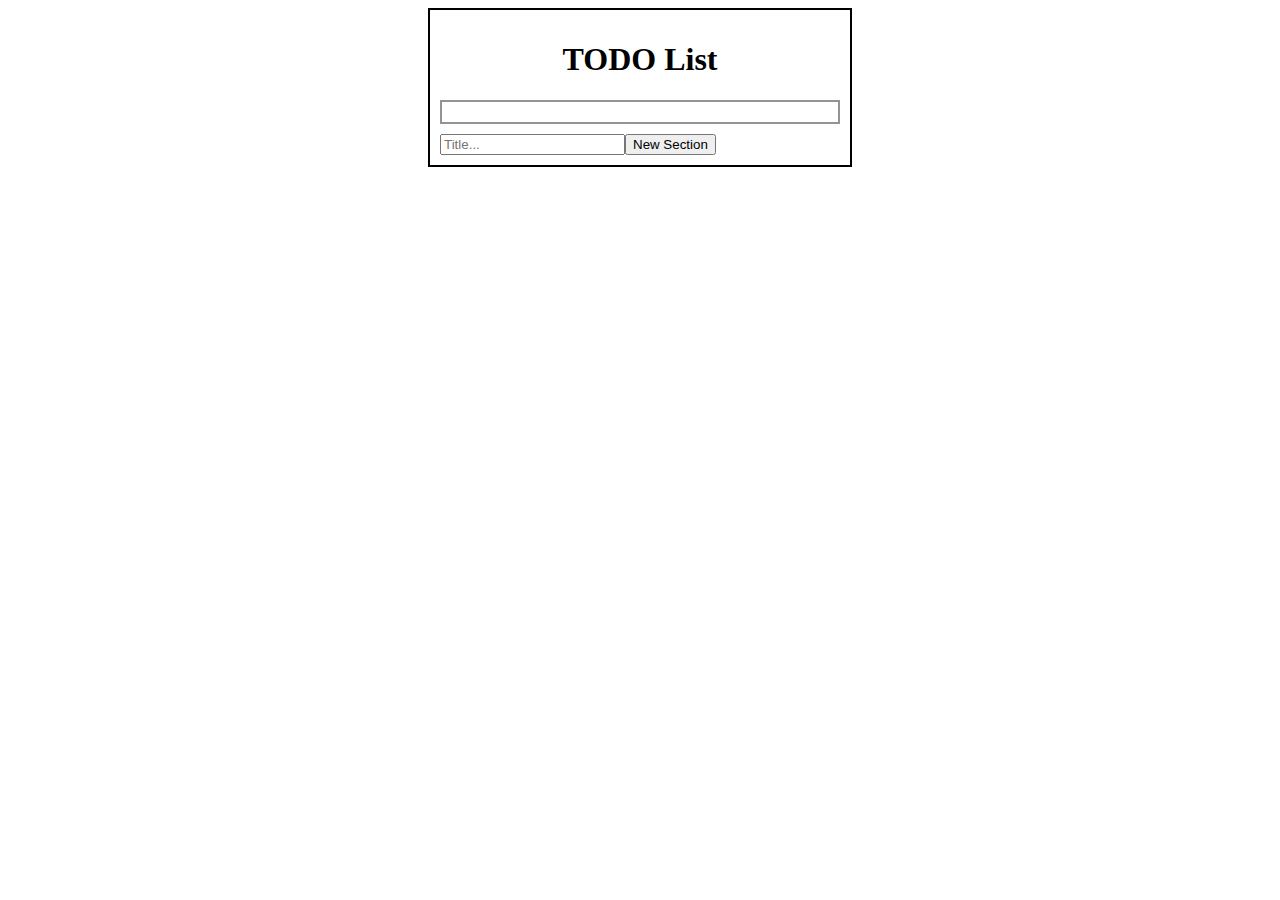
<file: TODO List/index.html>
<!DOCTYPE html>
<html>
<head lang="en">
    <meta charset="UTF-8">
    <link rel="stylesheet" href="styles.css"/>
    <title></title>
</head>
<body>
<script src="modules.js"></script>
<script>
    var a = new modules.Container('TODO List');
    a.addToDom(document.body);
</script>
</body>
</html>
</file>
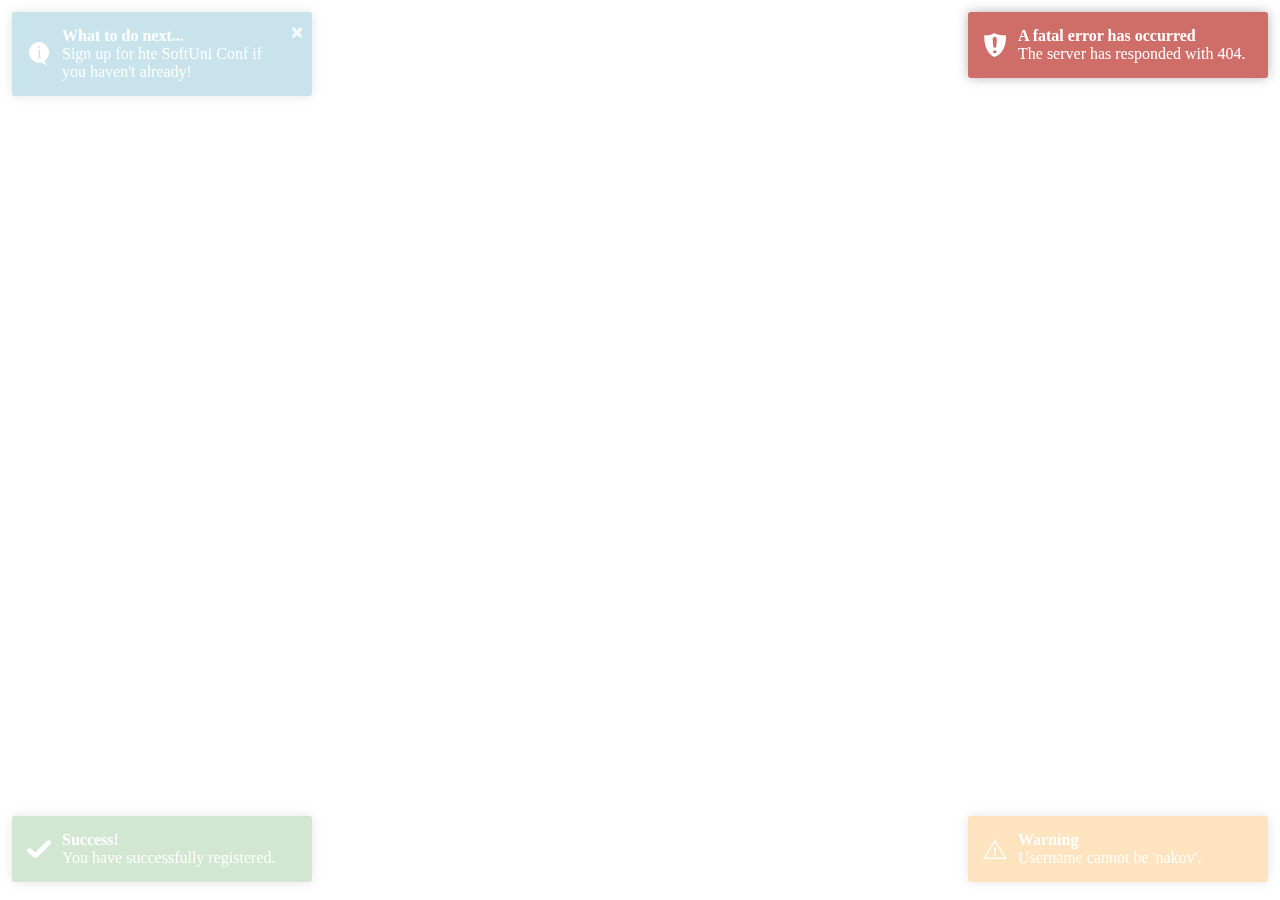
<file: Poppy/Skeleton/index.html>
<!--
This work contains portions from toastr js library
- https://github.com/CodeSeven/toastr
under the MIT license
- http://www.opensource.org/licenses/mit-license.php
-->

<!DOCTYPE html>
<html>
<head lang="en">
    <meta charset="UTF-8">
    <title></title>
    <link rel="stylesheet" href="style/style.css"/>
</head>
<body id = "body">

	<script src="poppy/view-factory.js"></script>
	<script src="poppy/data.js"></script>
    <script src="poppy/core.js"></script>
    <script src="poppy/main.js"></script>

</body>
</html>
</file>
<file: TODO List/styles.css>
h1{
    text-align: center;
}

h3{
    text-align: right;
    padding: 5px;
}
span{
    text-decoration: underline;
}
.w {
    width: 400px;
    border: 2px solid black;
    margin-left: auto;
    margin-right: auto;
    padding: 10px;
}
.section {
    border: 2px solid #949494;
    margin: 10px 0px;
    padding: 10px;
}
.sections {
    border: 2px solid #949494;
    padding: 10px;
    margin-bottom: 10px;
}
</file>
<file: Poppy/Skeleton/style/style.css>
/*
This work contains portions from toastr js library
- https://github.com/CodeSeven/toastr
under the MIT license
- http://www.opensource.org/licenses/mit-license.php
*/

.poppy-title {
    font-weight: bold;
}
.poppy-message {
    -ms-word-wrap: break-word;
    word-wrap: break-word;
}
.poppy-message a,
.poppy-message label {
    color: #ffffff;
}
.poppy-message a:hover {
    color: #cccccc;
    text-decoration: none;
}
.poppy-close-button {
    position: relative;
    right: -0.3em;
    top: -0.3em;
    float: right;
    font-size: 20px;
    font-weight: bold;
    color: #ffffff;
    -webkit-text-shadow: 0 1px 0 #ffffff;
    text-shadow: 0 1px 0 #ffffff;
    opacity: 0.8;
    -ms-filter: progid:DXImageTransform.Microsoft.Alpha(Opacity=80);
    filter: alpha(opacity=80);
}
.poppy-close-button:hover,
.poppy-close-button:focus {
    color: #000000;
    text-decoration: none;
    cursor: pointer;
    opacity: 0.4;
    -ms-filter: progid:DXImageTransform.Microsoft.Alpha(Opacity=40);
    filter: alpha(opacity=40);
}
/*Additional properties for button version
 iOS requires the button element instead of an anchor tag.
 If you want the anchor version, it requires `href="#"`.*/
button.poppy-close-button {
    padding: 0;
    cursor: pointer;
    background: transparent;
    border: 0;
    -webkit-appearance: none;
}
.poppy-top-center {
    top: 0;
    right: 0;
    width: 100%;
}
.poppy-bottom-center {
    bottom: 0;
    right: 0;
    width: 100%;
}
.poppy-top-full-width {
    top: 0;
    right: 0;
    width: 100%;
}
.poppy-bottom-full-width {
    bottom: 0;
    right: 0;
    width: 100%;
}
.poppy-top-left {
    top: 12px;
    left: 12px;
}
.poppy-top-right {
    top: 12px;
    right: 12px;
}
.poppy-bottom-right {
    right: 12px;
    bottom: 12px;
}
.poppy-bottom-left {
    bottom: 12px;
    left: 12px;
}
.poppy-container {
    position: fixed;
    z-index: 999999;
    /*overrides*/

}
.poppy-container * {
    -moz-box-sizing: border-box;
    -webkit-box-sizing: border-box;
    box-sizing: border-box;
}
.poppy-container > div {
    position: relative;
    overflow: hidden;
    margin: 0 0 6px;
    padding: 15px 15px 15px 50px;
    width: 300px;
    -moz-border-radius: 3px 3px 3px 3px;
    -webkit-border-radius: 3px 3px 3px 3px;
    border-radius: 3px 3px 3px 3px;
    background-position: 15px center;
    background-repeat: no-repeat;
    -moz-box-shadow: 0 0 12px #999999;
    -webkit-box-shadow: 0 0 12px #999999;
    box-shadow: 0 0 12px #999999;
    color: #ffffff;
    opacity: 0.8;
    -ms-filter: progid:DXImageTransform.Microsoft.Alpha(Opacity=80);
    filter: alpha(opacity=80);
}
.poppy-container > :hover {
    -moz-box-shadow: 0 0 12px #000000;
    -webkit-box-shadow: 0 0 12px #000000;
    box-shadow: 0 0 12px #000000;
    opacity: 1;
    -ms-filter: progid:DXImageTransform.Microsoft.Alpha(Opacity=100);
    filter: alpha(opacity=100);
    cursor: pointer;
}
.poppy-container > .poppy-info {
    background-image: url("[data-uri]") !important;
}
.poppy-container > .poppy-error {
    background-image: url("[data-uri]") !important;
}
.poppy-container > .poppy-success {
    background-image: url("[data-uri]") !important;
}
.poppy-container > .poppy-warning {
    background-image: url("[data-uri]") !important;
}
.poppy-container.poppy-top-center > div,
.poppy-container.poppy-bottom-center > div {
    width: 300px;
    margin: auto;
}
.poppy-container.poppy-top-full-width > div,
.poppy-container.poppy-bottom-full-width > div {
    width: 96%;
    margin: auto;
}
.poppy {
    background-color: #030303;
}
.poppy-success {
    background-color: #51a351;
}
.poppy-error {
    background-color: #bd362f;
}
.poppy-info {
    background-color: #2f96b4;
}
.poppy-warning {
    background-color: #f89406;
}
.poppy-progress {
    position: absolute;
    left: 0;
    bottom: 0;
    height: 4px;
    background-color: #000000;
    opacity: 0.4;
    -ms-filter: progid:DXImageTransform.Microsoft.Alpha(Opacity=40);
    filter: alpha(opacity=40);
}
/*Responsive Design*/
@media all and (max-width: 240px) {
    .poppy-container > div {
        padding: 8px 8px 8px 50px;
        width: 11em;
    }
    .poppy-container .poppy-close-button {
        right: -0.2em;
        top: -0.2em;
    }
}
@media all and (min-width: 241px) and (max-width: 480px) {
    .poppy-container > div {
        padding: 8px 8px 8px 50px;
        width: 18em;
    }
    .poppy-container .poppy-close-button {
        right: -0.2em;
        top: -0.2em;
    }
}
@media all and (min-width: 481px) and (max-width: 768px) {
    .poppy-container > div {
        padding: 15px 15px 15px 50px;
        width: 25em;
    }
}
</file>
